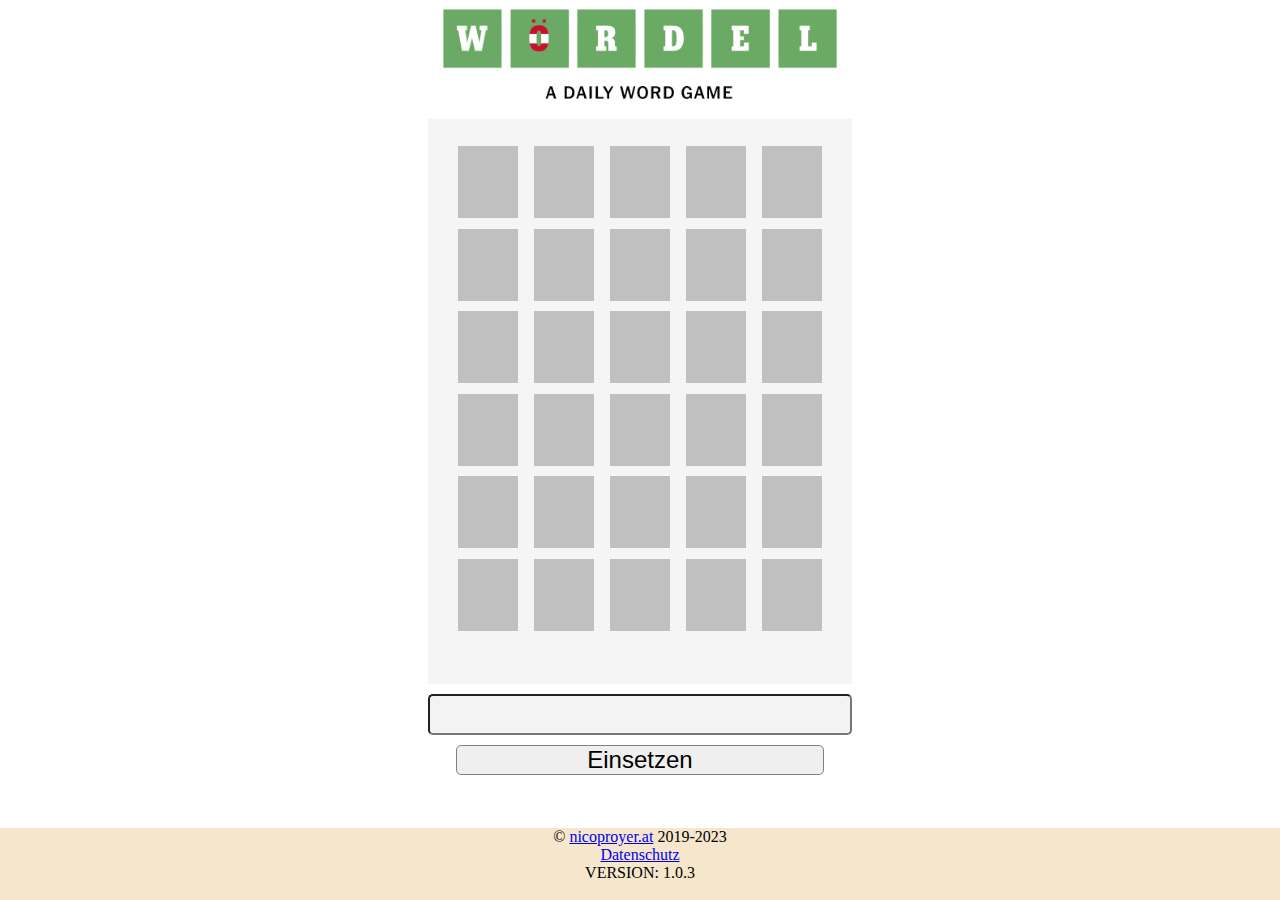
<file: index.html>
<!DOCTYPE html>
<html lang="en">

<head>
    <link rel="shortcut icon" href="./img/favicon.ico" type="image/x-icon">
    <meta charset="UTF-8">
    <meta http-equiv="X-UA-Compatible" content="IE=edge">
    <meta name="viewport" content="width=device-width, initial-scale=1.0">
    <title>Wördel</title>
    <link rel="stylesheet" href="stylesheet.css">
    <script src="index.js" defer></script>
    <meta name="description" content="Dies ist eine Wördle kopie, die Von mir selbst programmiert wurde!">

    <script async src="https://pagead2.googlesyndication.com/pagead/js/adsbygoogle.js?client=ca-pub-7273122961637338"
        crossorigin="anonymous"></script>

    <script async src="https://www.googletagmanager.com/gtag/js?id=G-P2M031V6L0"></script>
    <script>
        window.dataLayer = window.dataLayer || [];
        function gtag() { dataLayer.push(arguments); }
        gtag('js', new Date());

        gtag('config', 'G-P2M031V6L0');
    </script>
</head>



<body id="body">
    <!-- <div id="leftSponsor" class="Sponsor">
        <img src="./img/Download.jfif" alt="WERBUNG">
    </div> -->
    <div class="wrapper">

        <div class="gameBoard">
            <img style="height: 10vh; margin-bottom: 20px;" src="./wördel.png" alt="Wördel Logo">
            <div class="game">
                <table class="gameTable">
                    <tbody>
                        <tr>
                            <th>
                                <div id="1" class="cell">&nbsp;</div>
                            </th>
                            <th>
                                <div id="2" class="cell">&nbsp;</div>
                            </th>
                            <th>
                                <div id="3" class="cell">&nbsp;</div>
                            </th>
                            <th>
                                <div id="4" class="cell">&nbsp;</div>
                            </th>
                            <th>
                                <div id="5" class="cell">&nbsp;</div>
                            </th>
                        </tr>
                        <tr>

                            <th>
                                <div id="6" class="cell">&nbsp;</div>
                            </th>
                            <th>
                                <div id="7" class="cell">&nbsp;</div>
                            </th>
                            <th>
                                <div id="8" class="cell">&nbsp;</div>
                            </th>
                            <th>
                                <div id="9" class="cell">&nbsp;</div>
                            </th>
                            <th>
                                <div id="10" class="cell">&nbsp;</div>
                            </th>
                        </tr>
                        <tr>
                            <th>
                                <div id="11" class="cell">&nbsp;</div>
                            </th>
                            <th>
                                <div id="12" class="cell">&nbsp;</div>
                            </th>
                            <th>
                                <div id="13" class="cell">&nbsp;</div>
                            </th>
                            <th>
                                <div id="14" class="cell">&nbsp;</div>
                            </th>
                            <th>
                                <div id="15" class="cell">&nbsp;</div>
                            </th>
                        </tr>
                        <tr>
                            <th>
                                <div id="16" class="cell">&nbsp;</div>
                            </th>
                            <th>
                                <div id="17" class="cell">&nbsp;</div>
                            </th>
                            <th>
                                <div id="18" class="cell">&nbsp;</div>
                            </th>
                            <th>
                                <div id="19" class="cell">&nbsp;</div>
                            </th>
                            <th>
                                <div id="20" class="cell">&nbsp;</div>
                            </th>
                        </tr>
                        <tr>
                            <th>
                                <div id="21" class="cell">&nbsp;</div>
                            </th>
                            <th>
                                <div id="22" class="cell">&nbsp;</div>
                            </th>
                            <th>
                                <div id="23" class="cell">&nbsp;</div>
                            </th>
                            <th>
                                <div id="24" class="cell">&nbsp;</div>
                            </th>
                            <th>
                                <div id="25" class="cell">&nbsp;</div>
                            </th>
                        </tr>
                        <tr>
                            <th>
                                <div id="26" class="cell">&nbsp;</div>
                            </th>
                            <th>
                                <div id="27" class="cell">&nbsp;</div>
                            </th>
                            <th>
                                <div id="28" class="cell">&nbsp;</div>
                            </th>
                            <th>
                                <div id="29" class="cell">&nbsp;</div>
                            </th>
                            <th>
                                <div id="30" class="cell">&nbsp;</div>
                            </th>
                        </tr>
                    </tbody>
                </table>
            </div>
            <div class="input">
                <input type="text" autocomplete="false" minlength="5" maxlength="5" name="word" id="word">
                <button onclick="checkWord()" id="button">Einsetzen</button>
                <h3 id="solution"></h3>
            </div>
        </div>




    </div>
    <!-- <div id="rightSponsor" class="Sponsor">
        <img src="./img/Download.jfif" alt="WERBUNG">
    </div> -->

    <footer>
        <p>
            © <a href="https://www.nicoproyer.at">nicoproyer.at</a> 2019-2023 <br>
        </p>
        <p><a href="./datenschutz.html">Datenschutz</a></p>
        VERSION: 1.0.3
    </footer>
</body>


</html>
</file>
<file: stylesheet.css>
* {
    margin: 0;
    padding: 0;
}

#button {
    width: 80%;
    height: 5vh;
    border-radius: 5px;
    border: 1px solid grey;
    font-size: 1.5rem;
}

html {
    overflow: hidden;
    width: 100%;
    height: 100vh;
}

body {
    width: 100%;
    height: 100vh;
    display: flex;
    justify-content: center;
    flex-direction: row;
    flex-wrap: wrap;
    align-items: flex-end;
}

footer {
    margin-bottom: 0;
    height: 8vh;
    background: rgb(245, 230, 204);
    display: flex;
    flex-direction: column;
    text-align: center;
    width: 100%;
}

.wrapper {
    height: 90vh;
    width: 60%;
}

.correct {
    background: #67a760;
}

.moved {
    background: #c8b359;
}

.false {
    background: #888;
}

.Sponsor {
    margin: auto;
}

#word {
    height: 5vh;
    margin-top: 10px;
    margin-bottom: 10px;
    background-color: rgb(243, 243, 243);
    border-radius: 5px;
    text-align: center;
    font-size: 2rem;
    text-transform: uppercase;
}

.input {
    width: 60%;
    height: 10vh;
    display: flex;
    flex-direction: column;
    align-items: center;
}

.gameBoard {
    width: 100%;
    height: 85vh;
    display: flex;
    justify-content: center;
    align-items: center;
    flex-direction: column;
}

.wobble {
    animation: wobble 0.5s;
}

@keyframes wobble {
    0% {
        transform: translateX(-10px);
    }

    25% {
        transform: translateX(10px);
    }

    50% {
        transform: translateX(-10px);
    }

    75% {
        transform: translateX(10px);
    }

    100% {
        transform: translateX(0);
    }
}


.game {
    width: 50%;
    height: 100%;
    padding: 20px;
    display: flex;
    flex-wrap: wrap;
    background-color: whitesmoke;
}

.cell {
    background-color: silver;
    width: 80%;
    margin: 0;
    height: 8vh;
    display: flex;
    justify-content: center;
    align-items: center;
    font-size: 2rem;
}

.gameTable tbody{
    display: flex;
    flex-wrap: wrap;
    height: 55vh;
}

.gameTable tr {
    width: 100%;
    display: flex;
    flex-direction: row;
    margin: auto;
}

.gameTable th {
    width: 20%;
    height: 15%;
    display: flex;
    justify-content: center;
}

.green {
    background-color: #6aaa64;
}

.gold {
    background-color: #ffc200;
}

.grey {
    background-color: #888;
}

* {
    transition: all 0.5s ease;
}

.gameTable {
    width: 100%;
}

.leftAdvert {
    width: 20%;
    height: 100vh;
}

.rightAdvert {
    width: 20%;
    height: 100vh;
}

@media (max-width: 1240px) {
    .game{
        width: 70%;
    }
}

@media (max-width: 1000px) {
    .game{
        width: 80%;
    }
    .Sponsor{
        display: none;
    }
}

@media (max-width: 700px ) {
    .game{
        width: 95%;
    }
}

@media (max-width: 600px) {
    .game{
        width: 100%;
        height: 80%;
    }
    .wrapper{
        width: 80%;
    }
}
</file>
